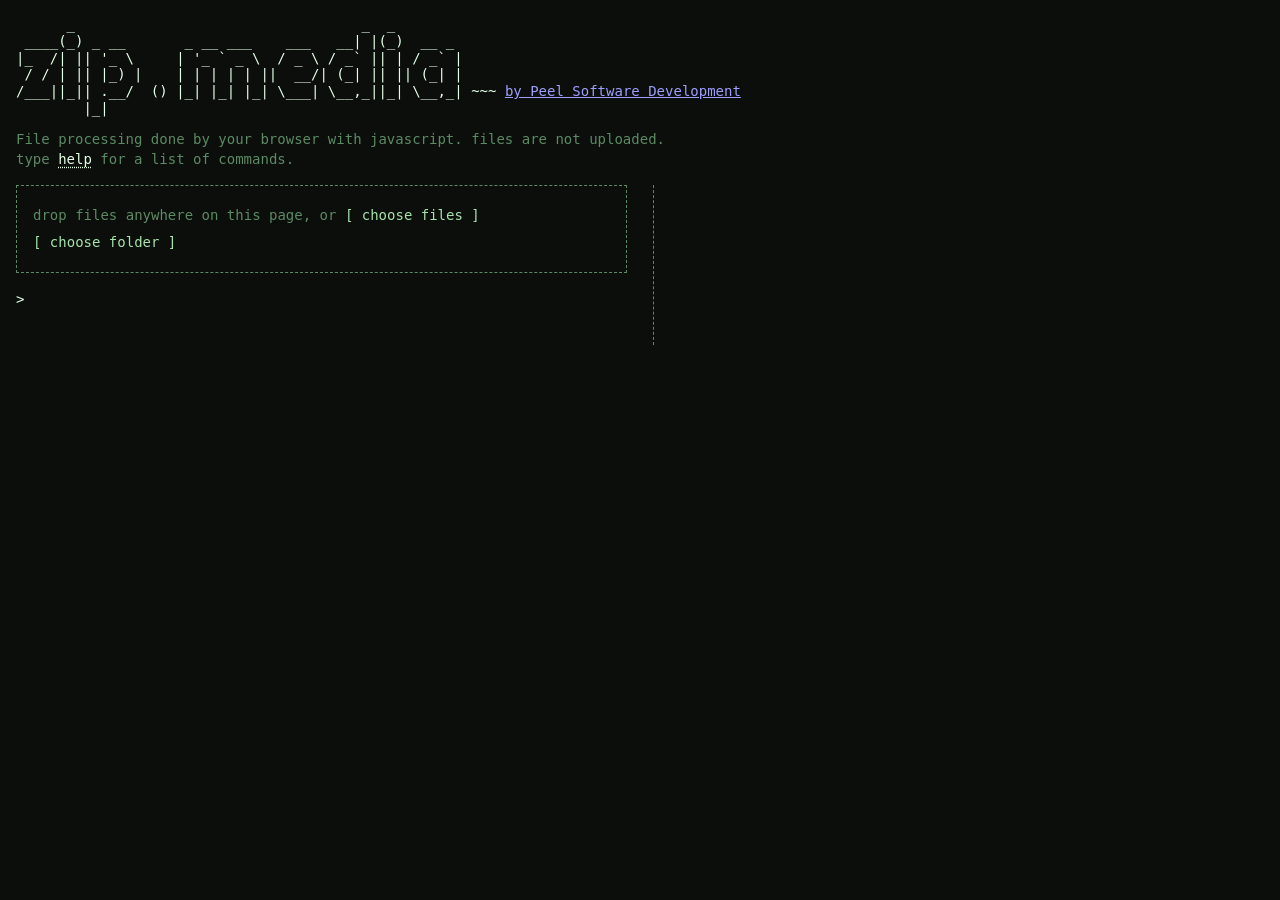
<file: public/index.html>
<!doctype html>
<html lang="en">
<head>
<meta charset="utf-8">
<meta name="viewport" content="width=device-width, initial-scale=1">
<!-- connect-src 'none': this page cannot send data anywhere. -->
<meta http-equiv="Content-Security-Policy" content="default-src 'self'; script-src 'self' 'wasm-unsafe-eval'; worker-src 'self' blob:; style-src 'self'; img-src 'self' data: blob:; connect-src 'none'; object-src 'none'; base-uri 'none'; form-action 'none'">
<!-- Same as the Referrer-Policy header in .htaccess, for hosts that can't set headers (GitHub Pages). -->
<meta name="referrer" content="no-referrer">
<title>zip.media — zip, unzip, tar, gzip &amp; ar files in your browser</title>
<meta name="description" content="Free online tool to zip, unzip, extract and create .zip, .tar, .tar.gz, .gz and .ar archives in your browser. Also base64, hex, uuencode and file hashes. Nothing is uploaded — your files never leave your computer.">
<meta name="keywords" content="unzip online, zip files online, extract zip, open zip file, create zip, tar, untar, tar.gz, tgz, gzip, gunzip, ar archive, compressed files, archive extractor, base64 decode, hex dump, uuencode, file hash, sha256, browser, private, no upload">
<meta name="robots" content="index, follow">
<meta name="author" content="Peel Software Development">
<meta name="application-name" content="zip.media">
<meta name="theme-color" content="#0b0e0b">
<link rel="canonical" href="https://zip.media/">

<!-- Open Graph / social previews -->
<meta property="og:type" content="website">
<meta property="og:site_name" content="zip.media">
<meta property="og:url" content="https://zip.media/">
<meta property="og:title" content="zip.media — work with compressed files in your browser">
<meta property="og:description" content="Zip, unzip, tar, gzip and ar archives right in your browser. Nothing is uploaded.">
<meta property="og:locale" content="en_US">
<meta name="twitter:card" content="summary">
<meta name="twitter:title" content="zip.media — work with compressed files in your browser">
<meta name="twitter:description" content="Zip, unzip, tar, gzip and ar archives right in your browser. Nothing is uploaded.">

<!-- Structured data for search engines. A data block, not executed, so CSP script-src does not apply. -->
<script type="application/ld+json">
{
  "@context": "https://schema.org",
  "@type": "WebApplication",
  "name": "zip.media",
  "url": "https://zip.media/",
  "description": "Create and extract zip, tar, tar.gz, gzip and ar archives in the browser. Files are processed locally and never uploaded.",
  "applicationCategory": "UtilitiesApplication",
  "operatingSystem": "Any (web browser)",
  "browserRequirements": "Requires JavaScript",
  "isAccessibleForFree": true,
  "offers": { "@type": "Offer", "price": "0", "priceCurrency": "USD" },
  "featureList": [
    "Unzip / extract .zip files",
    "Create .zip archives",
    "Extract and create .tar and .tar.gz archives",
    "gzip and gunzip files",
    "Extract and create ar archives",
    "Base64, hex and uuencode encode/decode",
    "File hashes",
    "No upload: all processing happens in your browser"
  ],
  "creator": { "@type": "Organization", "name": "Peel Software Development", "url": "https://peeldev.com" }
}
</script>
<link rel="stylesheet" href="style.css">
<script type="module" src="app.js"></script>
</head>
<body>
<h1 class="sr-only">ZipMedia</h1>
<div class="masthead">
<pre class="banner" aria-hidden="true">
      _                                  _  _
 ____(_) _ __       _ __ ___    ___   __| |(_)  __ _
|_  /| || '_ \     | '_ ` _ \  / _ \ / _` || | / _` |
 / / | || |_) |    | | | | | ||  __/| (_| || || (_| |
/___||_|| .__/  () |_| |_| |_| \___| \__,_||_| \__,_|
        |_|</pre>
<p class="byline"><span aria-hidden="true">~~~ </span><a href="https://peeldev.com">by Peel Software Development</a></p>
</div>
<p class="motd">File processing done by your browser with javascript. files are not uploaded.<br>type <button type="button" class="cmd" id="motd-help">help</button> for a list of commands.</p>
<div class="layout">
<div class="side">
<div id="drop" class="drop">drop files anywhere on this page, or
  <button type="button" id="choose-files">choose files</button>
  <button type="button" id="choose-folder">choose folder</button>
  <div id="files" class="files" hidden></div>
</div>
<div id="file-view"></div>

<form id="prompt" autocomplete="off">
  <label for="cmd" class="ps1">&gt;</label>
  <input id="cmd" name="cmd" autocapitalize="off" autocorrect="off" spellcheck="false" enterkeyhint="go" aria-label="Command" autofocus>
</form>
<div id="hint" class="muted" aria-live="polite"></div>
</div>

<main id="out" aria-live="polite"><noscript>
<p>This tool needs JavaScript. It runs entirely in your browser.</p>
<p>zip.media is a free online tool for working with compressed files and archives without uploading them.
Unzip and create .zip files, extract and create .tar and .tar.gz (tgz) archives, gzip and gunzip files,
pack and unpack .ar archives, encode and decode base64, hex and uuencode, and compute file hashes.
Everything happens locally on your computer — your files are never sent anywhere.</p>
</noscript></main>
</div>
</body>
</html>
</file>
<file: public/style.css>
/* Terminal look: one monospace font, phosphor green on black, everything top-left. */
:root {
  color-scheme: dark;
  --bg: #0b0e0b;
  --fg: #a6e3ad;
  --hi: #e4ffe7;
  --dim: #5c8a64;
  --err: #ff7b72;
  --mono: ui-monospace, "SF Mono", Menlo, Consolas, "DejaVu Sans Mono", "Liberation Mono", monospace;
}
* { box-sizing: border-box; }
html { background: var(--bg); }
body {
  font: 14px/1.45 var(--mono);
  color: var(--fg);
  background: var(--bg);
  margin: 0;
  padding: 1rem;
  max-width: 100ch;
  scrollbar-color: var(--dim) var(--bg);
}
::selection { background: var(--fg); color: var(--bg); }
b, strong, h2 { color: var(--hi); }
.sr-only { position: absolute; width: 1px; height: 1px; overflow: hidden; clip-path: inset(50%); white-space: nowrap; }

/* Art and byline share one font size so the byline lines up with the art's
   baseline row when it fits beside it; flex-wrap drops it underneath when it doesn't. */
.masthead {
  display: flex; flex-wrap: wrap; align-items: flex-end; column-gap: 1ch;
  line-height: 1.2;
  /* Art is 53 columns wide: shrink to fit narrow screens. */
  font-size: clamp(6px, calc((100vw - 2rem) / 30), 14px);
}
.banner { margin: 0; font-size: inherit; color: var(--hi); }
/* Beside the art: lift one line so it sits on the baseline row, not the "|_|" tail. */
.byline { margin: 0; padding-bottom: 1.2em; color: var(--hi); white-space: nowrap; }
.motd { margin: .75rem 0 1rem; color: var(--dim); }
.motd b { color: var(--fg); }

/* Prompt */
.ps1 { color: var(--hi); white-space: nowrap; }
#prompt { display: flex; gap: 1ch; align-items: baseline; margin: 0; }
#cmd {
  flex: 1; min-width: 0; padding: 0; border: 0; outline: 0;
  font: inherit; color: var(--hi); background: none;
  caret-color: var(--hi); caret-shape: block;
}
#hint { min-height: 1.45em; white-space: pre-wrap; }

/* Options popup under the prompt (app.js, core/options.js): name, field, help in three columns. */
.popup { border: 1px solid var(--dim); padding: .5rem 1ch; margin: .5rem 0 0; background: var(--bg); }
.popup[hidden] { display: none; }
.popup-head { display: flex; gap: 1ch; align-items: baseline; margin-bottom: .5rem; color: var(--dim); }
.opts { display: grid; grid-template-columns: max-content max-content minmax(0, 1fr); gap: .35rem 2ch; align-items: baseline; margin-bottom: .5rem; }
.opt { display: contents; }
.opt-name { color: var(--hi); }
.opt-help { overflow-wrap: anywhere; }
.opt-set { display: flex; flex-wrap: wrap; gap: 0 1.5ch; }
.opt-set label { white-space: nowrap; }
.popup-errors:empty { display: none; }
.opts .bad { outline: 1px solid var(--err); outline-offset: 1px; }
.popup-errors { margin-bottom: .5rem; }
@media (max-width: 480px) {
  .opts { grid-template-columns: max-content minmax(0, 1fr); }
  .opt-help { grid-column: 2; margin-top: -.25rem; }
}
.echo { color: var(--dim); }
.echo .ps1 { color: var(--dim); }
.help { margin: 0 0 .75rem; white-space: pre; }

/* Output of a command */
#out { margin-top: .25rem; }
#out section { margin: .5rem 0 1rem; }
.desc { margin: 0 0 .75rem; color: var(--dim); }
.desc::before { content: "# "; }
section[hidden], table[hidden], .viewer[hidden], .viewer pre[hidden], .viewer img[hidden] { display: none; }

.drop { border: 1px dashed var(--dim); padding: 1rem; margin: 0 0 1rem; color: var(--dim); line-height: 1.9; }
.drop.over { border-color: var(--hi); color: var(--hi); background: #a6e3ad14; }

/* Files dropped or chosen this visit, listed inside the drop zone. */
.files { margin-top: .75rem; line-height: 1.45; max-height: 14rem; overflow: auto; color: var(--fg); }
.files[hidden] { display: none; }
.file { display: flex; gap: 1.5ch; align-items: baseline; }
.file .name { flex: 1; min-width: 0; display: flex; white-space: nowrap; }
.file .name > span { overflow: hidden; text-overflow: ellipsis; }
.file .dir { color: var(--dim); min-width: 2ch; }
.file .base { flex-shrink: 0; max-width: 100%; }
.file.muted { border-bottom: 1px dashed var(--dim); margin-bottom: .25rem; }
#file-view .viewer { margin: 0 0 1rem; }
.products a.base { color: var(--hi); text-decoration: underline dotted; text-underline-offset: 3px; }
.products a.base:hover, .products a.base:focus-visible { background: var(--fg); color: var(--bg); outline: 0; }
.help a { color: var(--hi); text-decoration: underline dotted; text-underline-offset: 3px; }
.help a:hover, .help a:focus-visible { background: var(--fg); color: var(--bg); outline: 0; }
#file-view .viewer pre, #file-view .viewer img { max-height: 16rem; }

/* Wide screens: drop zone, files and prompt on the left; command output on the right.
   Narrow screens stack them in the same order. */
@media (min-width: 1100px) {
  body { max-width: none; }
  .layout { display: grid; grid-template-columns: minmax(0, 1fr) minmax(0, 1fr); gap: 0 3ch; align-items: start; }
  .side { position: sticky; top: 1rem; max-height: calc(100vh - 2rem); overflow: auto; }
  #out { margin-top: 0; padding-left: 3ch; border-left: 1px dashed var(--dim); min-height: 10rem; }
  #out section:first-child, #out > :first-child { margin-top: 0; }
}
.row { display: flex; flex-wrap: wrap; gap: .5rem 1.5ch; align-items: center; margin: .75rem 0; }

/* Buttons look like [ label ]; hover/focus is reverse video. */
button {
  font: inherit; color: var(--fg); background: none;
  border: 0; border-radius: 0; padding: 0; cursor: pointer;
}
button::before { content: "[ "; }
button::after { content: " ]"; }
button.link::before { content: "["; }
button.link::after { content: "]"; }
button.cmd::before, button.cmd::after { content: none; }
button.cmd { color: var(--hi); text-decoration: underline dotted; text-underline-offset: 3px; }
button.primary { color: var(--hi); font-weight: bold; }
button:hover:not(:disabled), button:focus-visible { background: var(--fg); color: var(--bg); outline: 0; }
button[aria-pressed=true] { background: var(--dim); color: var(--bg); }
button:disabled { color: var(--dim); opacity: .6; cursor: default; }
:focus-visible { outline: 1px solid var(--hi); outline-offset: 2px; }

input:not([type=checkbox]):not(#cmd) {
  font: inherit; color: var(--hi); background: none;
  border: 0; border-bottom: 1px dashed var(--dim); border-radius: 0; padding: 0 .25ch;
}
input:not([type=checkbox]):not(#cmd):focus { outline: 0; border-bottom-color: var(--hi); }
input[type=checkbox] { accent-color: var(--fg); margin: 0 .5ch 0 0; vertical-align: -1px; }
select {
  font: inherit; color: var(--hi); background: var(--bg);
  border: 0; border-bottom: 1px dashed var(--dim); border-radius: 0; padding: 0 .25ch;
}
select:focus { outline: 0; border-bottom-color: var(--hi); }

/* Text progress bar from core/ui.js task() */
.bar { white-space: pre; color: var(--hi); }

table { width: 100%; border-collapse: collapse; display: block; max-height: 22rem; overflow: auto; }
th { text-align: left; font-weight: normal; color: var(--dim); text-transform: uppercase; border-bottom: 1px dashed var(--dim); }
th, td { text-align: left; padding: .1rem 1ch .1rem 0; }
td:first-child { word-break: break-all; width: 100%; }
.num { text-align: right; white-space: nowrap; }
.error { color: var(--err); }
.muted { color: var(--dim); }
.actions { white-space: nowrap; display: inline-flex; gap: 1ch; }
.spacer { flex: 1; }

.viewer { margin-top: 1rem; border-top: 1px dashed var(--dim); }
.viewer .row { margin: .5rem 0; }
.viewer strong { word-break: break-all; }
.viewer pre { margin: 0; max-height: 24rem; overflow: auto; font: inherit; line-height: 1.35; white-space: pre; }
.viewer pre.wrap { white-space: pre-wrap; overflow-wrap: anywhere; }
/* Image preview: never wider than the panel; a checkerboard behind transparency. */
.viewer img { display: block; max-width: 100%; max-height: 24rem; height: auto; object-fit: contain;
  background: repeating-conic-gradient(#2a2f2a 0 25%, #1a1e1a 0 50%) 0 0 / 16px 16px; }
.viewer img.tiny { width: 8rem; image-rendering: pixelated; }
</file>
